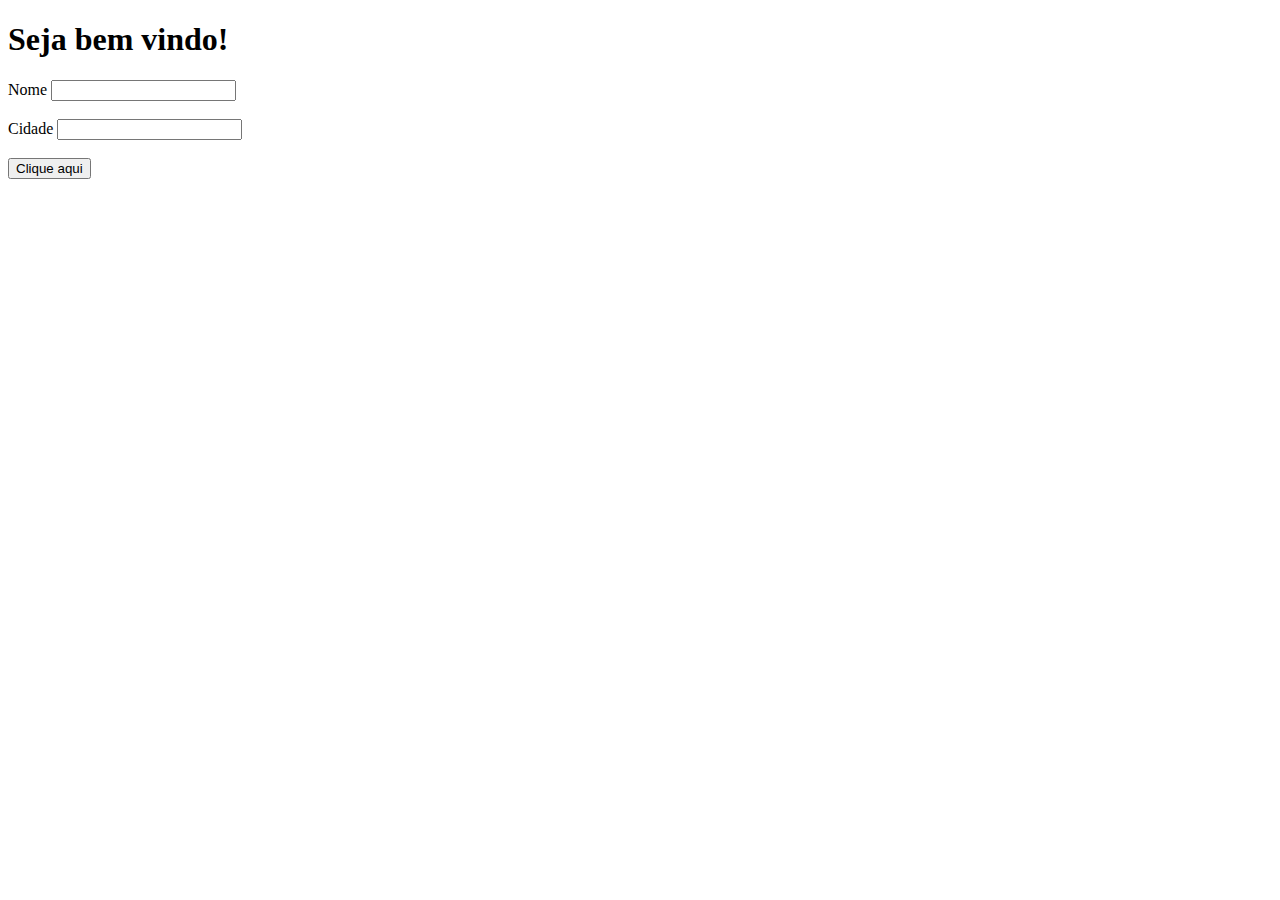
<file: front-04/index.html>
<!DOCTYPE html>
<html lang="pt-BR">
<head>
    <meta charset="UTF-8">
    <meta name="viewport" content="width=device-width, initial-scale=1.0">
    <title>Front 04</title>
</head>
<body>
    <h1>Seja bem vindo!</h1>

    <form>
        <label for="nome">Nome</label>
        <input type="text" id="nome" />
        <br><br>
        <label for="cidade">Cidade</label>
        <input type="text" id="cidade" />
        <br><br>
        <button onclick="mudar(event)">Clique aqui</button>
    </form>
    <br>
    <div id="resultado"></div>
    <div id="resultadoCid"></div>


    <script src="./script.js"></script>    
</body>
</html>
</file>
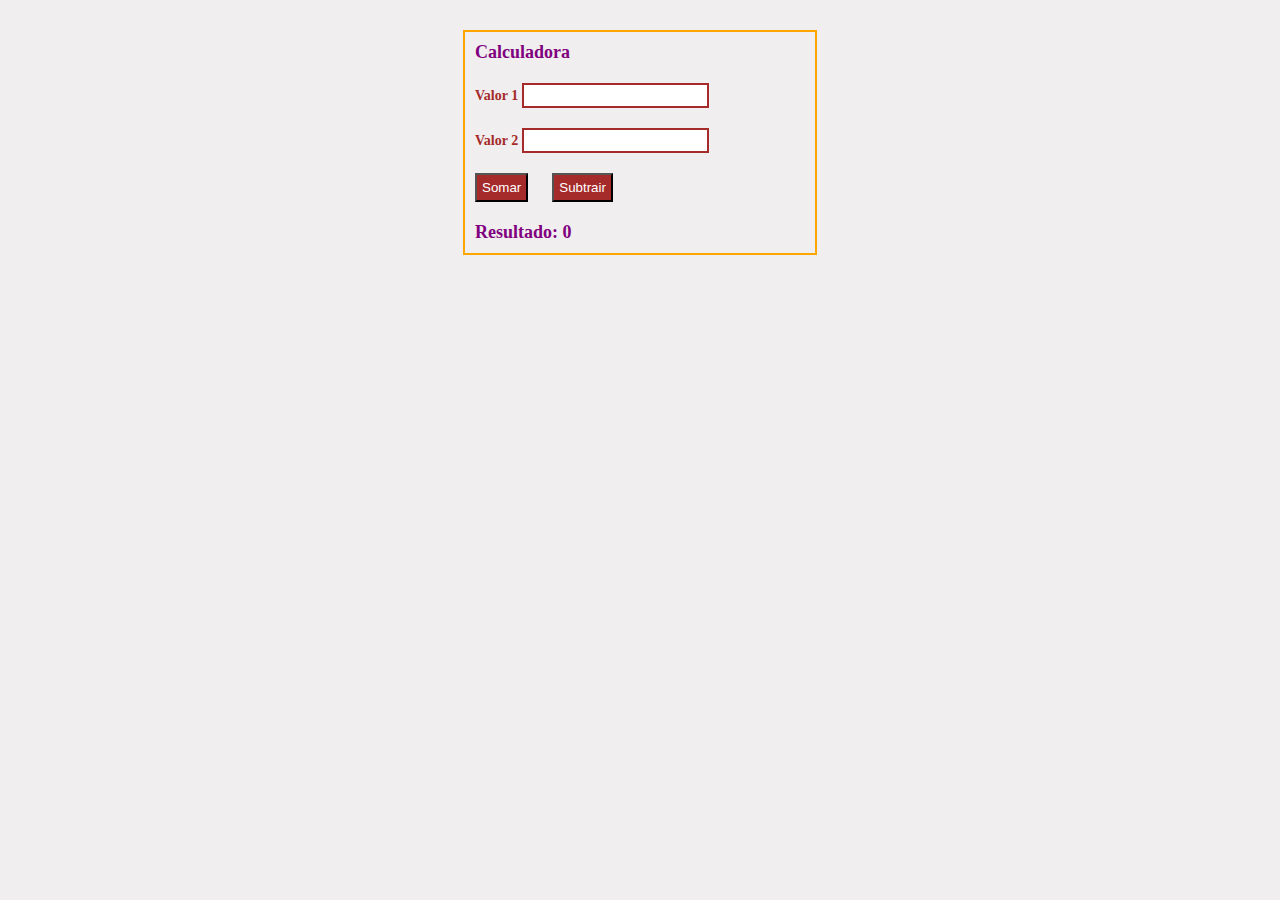
<file: front-05/index.html>
<!DOCTYPE html>
<html lang="pt-BR">
<head>
    <meta charset="UTF-8">
    <meta name="viewport" content="width=device-width, initial-scale=1.0">
    <title>Calculadora</title>
    <link rel="stylesheet" href="./css/style.css" />
</head>
<body>
    <div class="container">
        <h1>Calculadora</h1>

        <form>
            <div class="form-control">
                <label for="valor1">Valor 1</label>
                <input type="text" id="valor1" />
            </div>
            <div class="form-control">
                <label for="valor2">Valor 2</label>
                <input type="text" id="valor2" />
            </div>

            <button onclick="somar(event)">Somar</button>
            <button onclick="sub(event)">Subtrair</button>
            <h2>Resultado: <strong id="resultado">0</strong></h2>
        </form>
    </div>
    
    <script src="./js/script.js"></script>
</body>
</html>
</file>
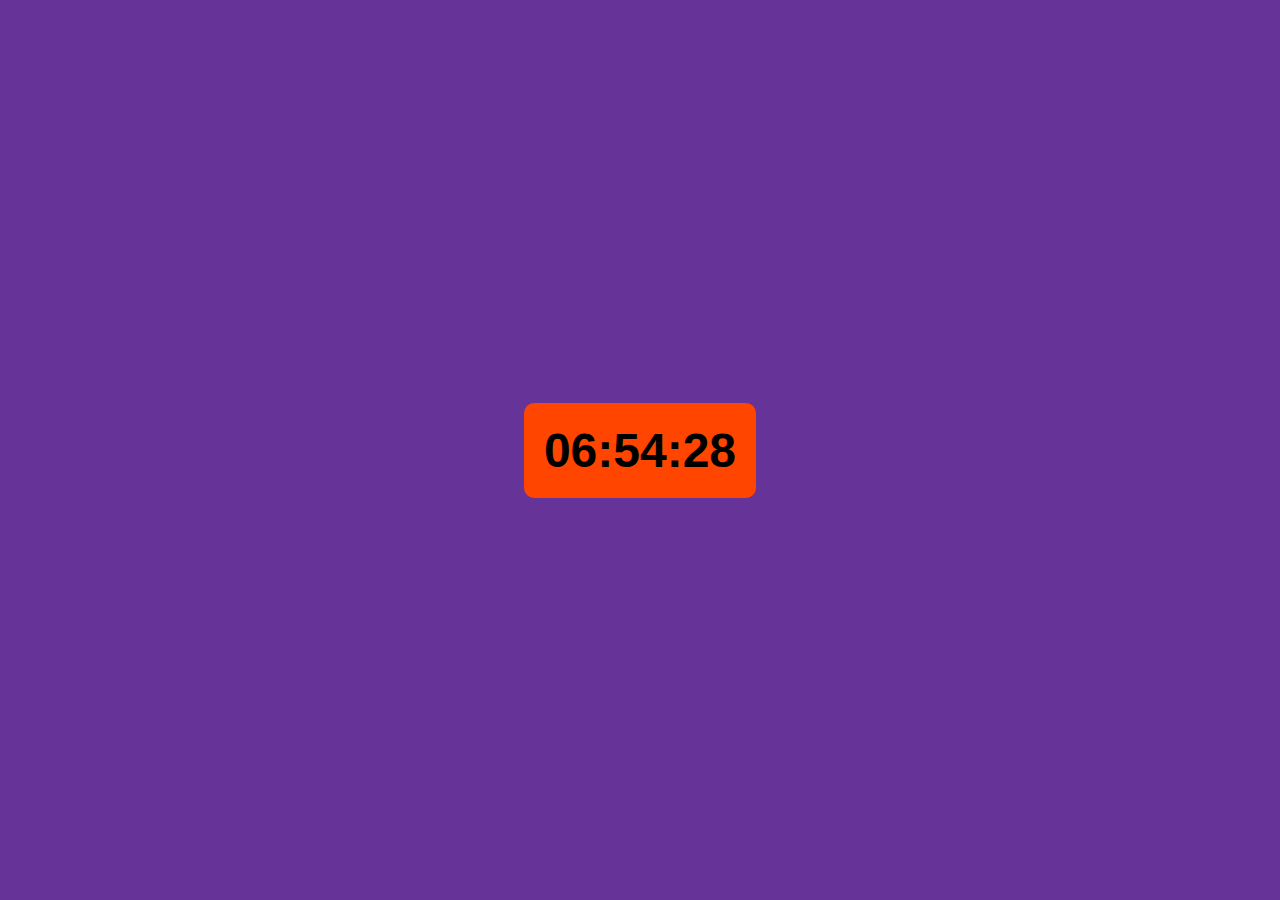
<file: front-06/index.html>
<!DOCTYPE html>
<html lang="en">
<head>
    <meta charset="UTF-8">
    <meta name="viewport" content="width=device-width, initial-scale=1.0">
    <title>Time</title>
    <link rel="stylesheet" href="./css/style.css">
</head>
<body>
    <section class="container">
        <div id="time"></div>
    </section>
    

    <script src="./js/script.js"></script>
</body>
</html>
</file>
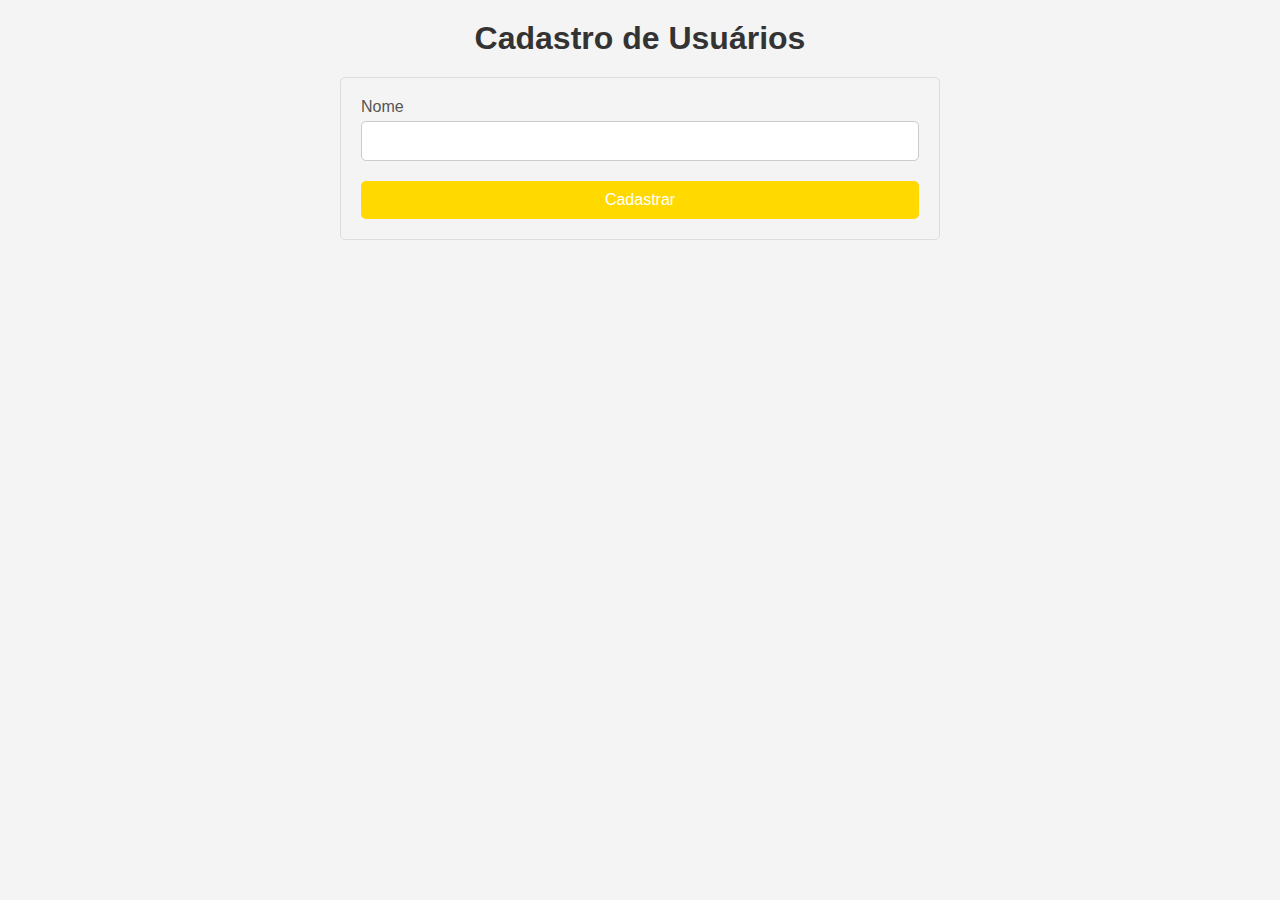
<file: front-07/index.html>
<!DOCTYPE html>
<html lang="pt-br">
<head>
    <meta charset="UTF-8">
    <meta name="viewport" content="width=device-width, initial-scale=1.0">
    <title>Cadastro</title>
    <link rel="stylesheet" href="./css/style.css">
</head>
<body>
    <div class="container">
        <header>
            <h1>
                Cadastro de Usuários
            </h1>
        </header>
        <main>
            <form>
                <div class="form-control">
                    <label for="nome">Nome</label>
                    <input type="text" id="nome" />
                </div>
                <div class="form-control">
                    <button>
                        Cadastrar
                    </button>
                </div>
            </form>
            <ul class="lista"></ul>
        </main>
    </div>

    <script src="./js/script.js"></script>        
</body>
</html>
</file>
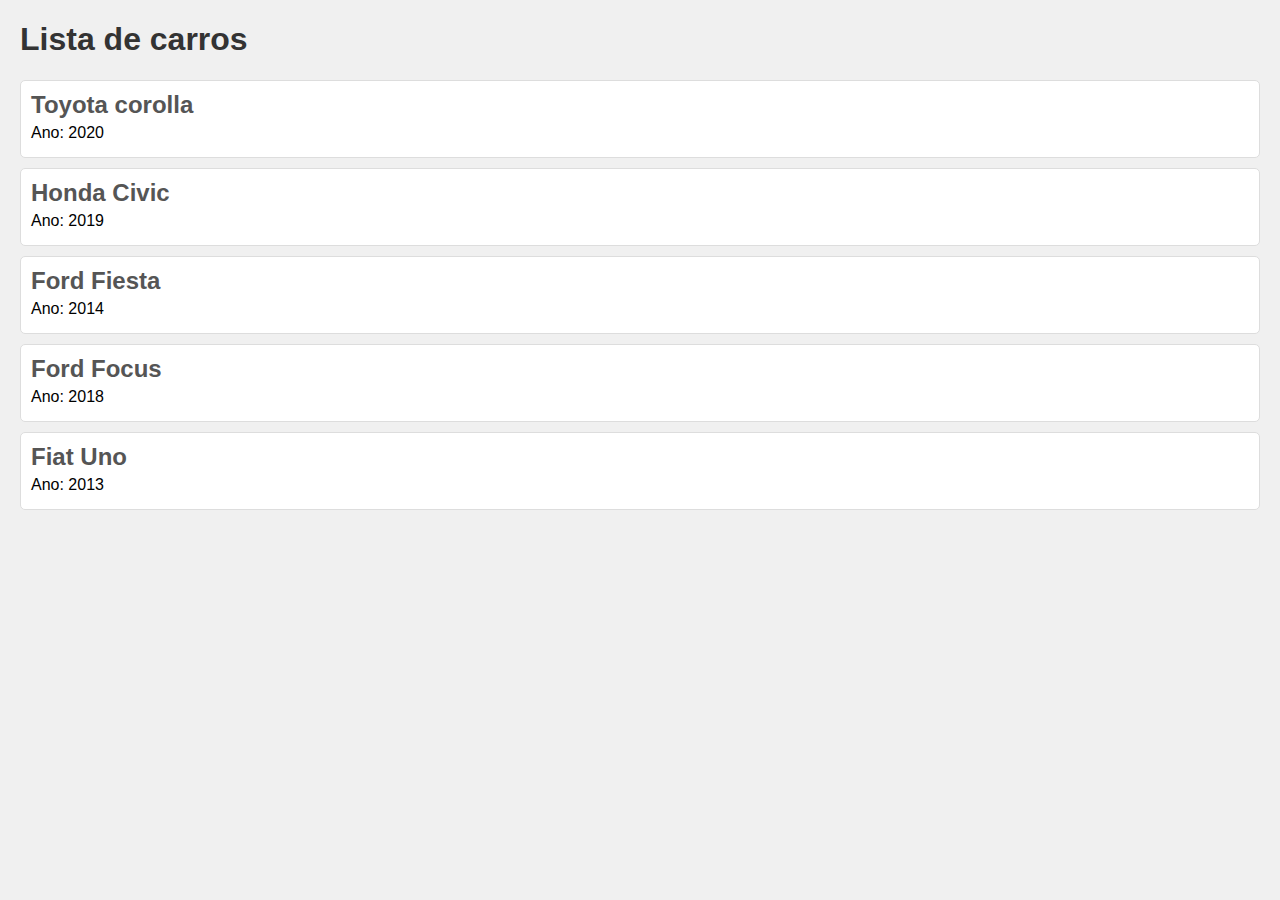
<file: front-09/index.html>
<!DOCTYPE html>
<html lang="en">
<head>
    <meta charset="UTF-8">
    <meta name="viewport" content="width=device-width, initial-scale=1.0">
    <title>Objetos em JavaScript</title>
    <link rel="stylesheet" href="./style.css" />
</head>
<body>
    <h1>Lista de carros</h1>
    <div id="card-list"></div>
    
    <script src="./script.js"></script>
</body>
</html>
</file>
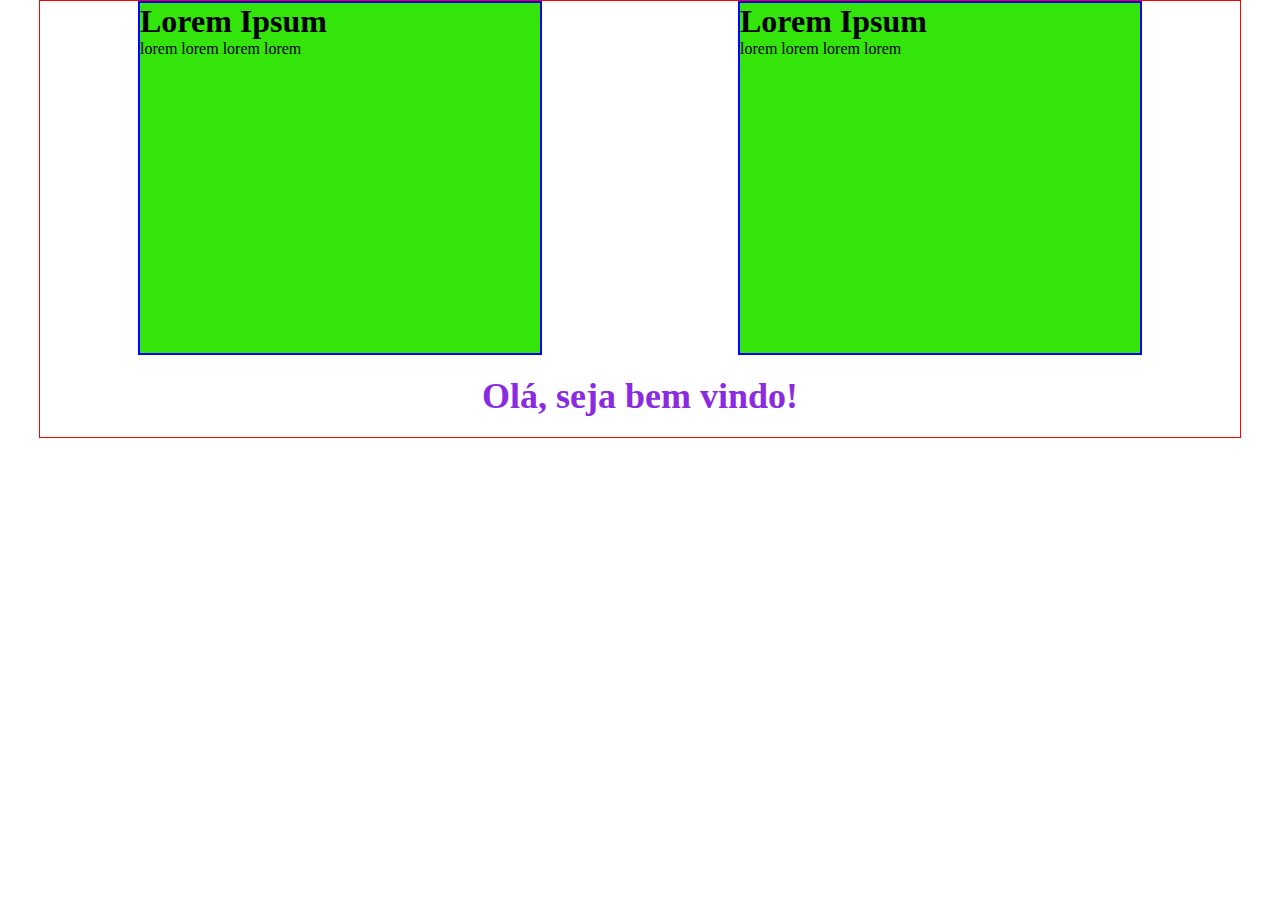
<file: front-08/site.html>
<!DOCTYPE html>
<html lang="en">
<head>
    <meta charset="UTF-8">
    <meta name="viewport" content="width=device-width, initial-scale=1.0">
    <title>Site</title>
    <link rel="stylesheet" href="site.css">
</head>
<body>
    <div class="container">
        <section class="container-boxs">
            <article>
                <h1>
                    Lorem Ipsum
                </h1>
                <p>
                    lorem lorem lorem lorem
                </p>
            </article>

            <article>
                <h1>
                    Lorem Ipsum
                </h1>
                <p>
                    lorem lorem lorem lorem
                </p>
            </article>
        </section>

        <aside>
            <h1>Olá, seja bem vindo!</h1>
        </aside>
    </div>
    
</body>
</html>
</file>
<file: front-05/css/style.css>
* {
    margin: 0;
    padding: 0;
}

body {
    background: rgb(240, 238, 238);
}

.container {
    max-width: 350px;
    border: 2px solid orange;
    margin: 30px auto;
}

.container h1, h2 {
    font-size: 18px;
    color: purple;
    padding: 10px;
}

.form-control {
    padding: 10px;
}

.form-control label {
    font-weight: bold;
    font-size: 14px;
    color: brown;
}

.form-control input {
    border: 2px solid brown;
    padding: 3px;
    outline: none;
}

button {
    margin: 10px;
    background: brown;
    color: #fff;
    padding: 5px;
    cursor: pointer;
}
</file>
<file: front-06/css/style.css>
body {
    font-family: arial;
    /*Flexbox*/
    display: flex;
    justify-content: center;
    align-items: center;
    height: 100vh;
    margin: 0;
    background: rebeccapurple;
}

.container {
    text-align: center;
    background: orangered;
    padding: 20px;
    border-radius: 10px;
}

#time {
    font-size: 48px;
    font-weight: bold;
}
</file>
<file: front-09/style.css>
body {
    font-family: Arial;
    margin: 20px;
    background: #f0f0f0;
}

h1 {
    color: #333;
}

.car {
    background-color: #fff;
    border: 1px solid #ddd;
    padding: 10px;
    margin: 10px 0;
    border-radius: 5px;
}

.car h2 {
    margin: 0;
    color: #555;
}

.car p {
    margin: 5px 0;
}
</file>
<file: front-08/site.css>
* {
    margin: 0;
    padding: 0;
}

.container {
    max-width: 1200px;
    margin: 0 auto;
    border: 1px solid red;
}

.container-boxs {
    /*FlexBox*/
    display: flex;
    justify-content: space-around;
}

.container-boxs article {
    border: 2px solid blue;
    width: 100%;
    max-width: 400px;
    height: 350px;
    background: rgb(51, 229, 11);
}

aside h1 {
    padding: 20px;
    font-size: 36px;
    color: blueviolet;
    text-align: center;
}

/*Mobile*/
@media screen and (max-width: 480px) {
  .container-boxs {
    flex-direction: column;
  }

  .container-boxs article {
    background: purple;
  }

  .container-boxs article h1,
  .container-boxs article p
  {
    color: #fff;
    padding: 5px;
  }

  aside {
    display: none;
  }
}

/* Small tablet */
@media (min-width: 768px) and (max-width: 991px) {
    .container-boxs article h1 {
        display: none;
    }
}
</file>
<file: front-07/css/style.css>
/* Resetando alguns estilos padrões */
* {
    margin: 0;
    padding: 0;
}

/* Adicionando um pouco de estilo no body para centralizar o conteúdo */
body {
    background-color: #f4f4f4;

}

/* Estilo para o container */
.container {
    width: 100%;
    max-width: 600px;
    margin: 0 auto;
    padding: 20px;
    font-family: Arial, sans-serif;
}

/* Estilo para o header */
header h1 {
    text-align: center;
    font-size: 2rem;
    color: #333;
    margin-bottom: 20px;
}

/* Estilo para o formulário */
form {
    display: flex;
    flex-direction: column;
    border: 1px solid rgb(222, 221, 221);
    padding: 20px;
    border-radius: 5px;
}

/* Estilo para os campos do formulário */
.form-control {
    display: flex;
    flex-direction: column;
}

.form-control label {
    font-size: 1rem;
    color: #555;
    margin-bottom: 5px;
}

.form-control input {
    padding: 10px;
    font-size: 1rem;
    border: 1px solid #ccc;
    border-radius: 5px;
    outline: none;
    margin-bottom: 20px;
}

.form-control input:focus {
    border-color: #007bff;
}

/* Estilo para o botão */
.form-control button {
    padding: 10px;
    font-size: 1rem;
    background-color: #ffd900;
    color: white;
    border: none;
    border-radius: 5px;
    cursor: pointer;
    transition: background-color 0.3s;
}

.form-control button:hover {
    background-color: #0056b3;
}
</file>
